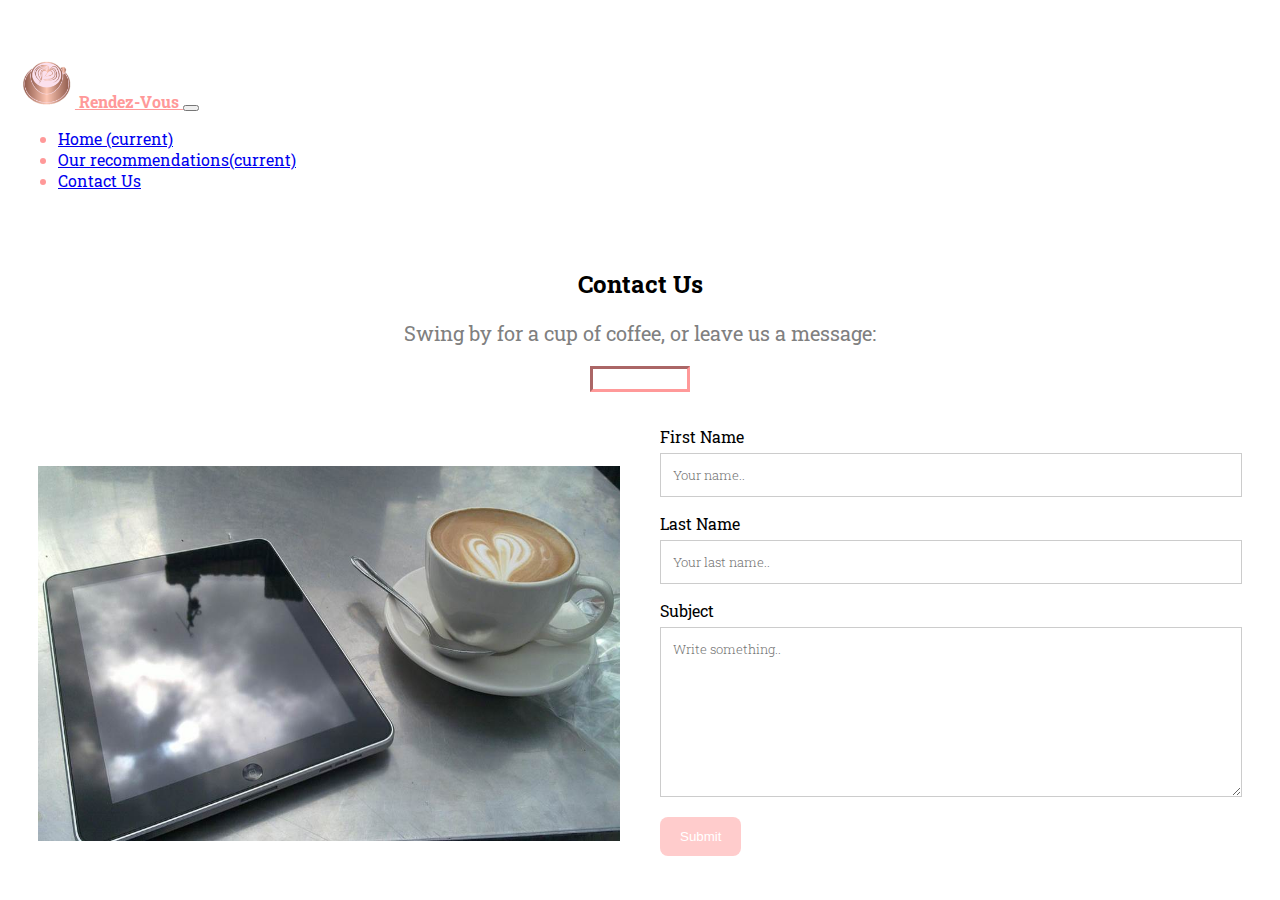
<file: contact.html>
<!doctype html>
<html lang="en">
  <head>

    <meta charset="utf-8">
    <meta name="viewport" content="width=device-width, initial-scale=1, shrink-to-fit=no">
    <meta name="description" content="">
    <meta name="author" content="">

    <title>Contact us</title>

    <!-- font -->
    <link href="https://fonts.googleapis.com/css?family=Roboto+Slab:300,400,700" rel="stylesheet">

    <!-- Stylesheets -->
    <link rel="stylesheet" href="https://stackpath.bootstrapcdn.com/bootstrap/4.1.3/css/bootstrap.min.css" integrity="sha384-MCw98/SFnGE8fJT3GXwEOngsV7Zt27NXFoaoApmYm81iuXoPkFOJwJ8ERdknLPMO" crossorigin="anonymous">
    <link href="css/contact.css" rel="stylesheet">
  </head>
  <body>
  <!-- navbar -->
  <nav class="navbar navbar-expand-lg navbar-light fixed-top" style="background-color:white;">
    <div class="container">
      <a class="navbar-brand" href="index.html" style="max-width:30%;">
        <img src="logo.png" class="img-fluid">
        Rendez-Vous
      </a>
      <button class="navbar-toggler" type="button" data-toggle="collapse" data-target="#navbarsExampleDefault" aria-controls="navbarsExampleDefault" aria-expanded="false" aria-label="Toggle navigation">
        <span class="navbar-toggler-icon"></span>
      </button>
      <div class="collapse navbar-collapse" id="navbarsExampleDefault">
        <ul class="navbar-nav">
          <li class="nav-item active">
            <a class="nav-link" href="index.html">Home <span class="sr-only">(current)</span></a>
          </li>
          <li class="nav-item active">
            <a class="nav-link" href="recommendations.html">Our recommendations<span class="sr-only">(current)</span></a>
          </li>
          <li class="nav-item">
            <a class="nav-link" href="contact.html">Contact Us</a>
          </li>
        </ul>
      </div>
    </div>
  </nav>
  <div class="container">
    <div style="text-align:center">
      <h2>Contact Us</h2>
      <p>Swing by for a cup of coffee, or leave us a message:</p>
      <hr>
    </div>
    <div class="row">
        <div class="column">
          <img src="ipadcoffee.jpg" style="width:100%">
        </div>
        <div class="column">
          <form action="thanks.html">
            <label for="fname">First Name</label>
            <input type="text" id="fname" name="firstname" placeholder="Your name..">
            <label for="lname">Last Name</label>
            <input type="text" id="lname" name="lastname" placeholder="Your last name..">
            <label for="subject">Subject</label>
            <textarea id="subject" name="subject" placeholder="Write something.." style="height:170px"></textarea>
            <input type="submit" value="Submit">
          </form>
        </div>
      </div>
    </div>

    <!-- Placed at the end of the document so the pages load faster -->
    <script src="https://code.jquery.com/jquery-3.3.1.slim.min.js" integrity="sha384-q8i/X+965DzO0rT7abK41JStQIAqVgRVzpbzo5smXKp4YfRvH+8abtTE1Pi6jizo" crossorigin="anonymous"></script>
    <script src="https://cdnjs.cloudflare.com/ajax/libs/popper.js/1.14.3/umd/popper.min.js" integrity="sha384-ZMP7rVo3mIykV+2+9J3UJ46jBk0WLaUAdn689aCwoqbBJiSnjAK/l8WvCWPIPm49" crossorigin="anonymous"></script>
    <script src="https://stackpath.bootstrapcdn.com/bootstrap/4.1.3/js/bootstrap.min.js" integrity="sha384-ChfqqxuZUCnJSK3+MXmPNIyE6ZbWh2IMqE241rYiqJxyMiZ6OW/JmZQ5stwEULTy" crossorigin="anonymous"></script>
  </body>
</html>
</file>
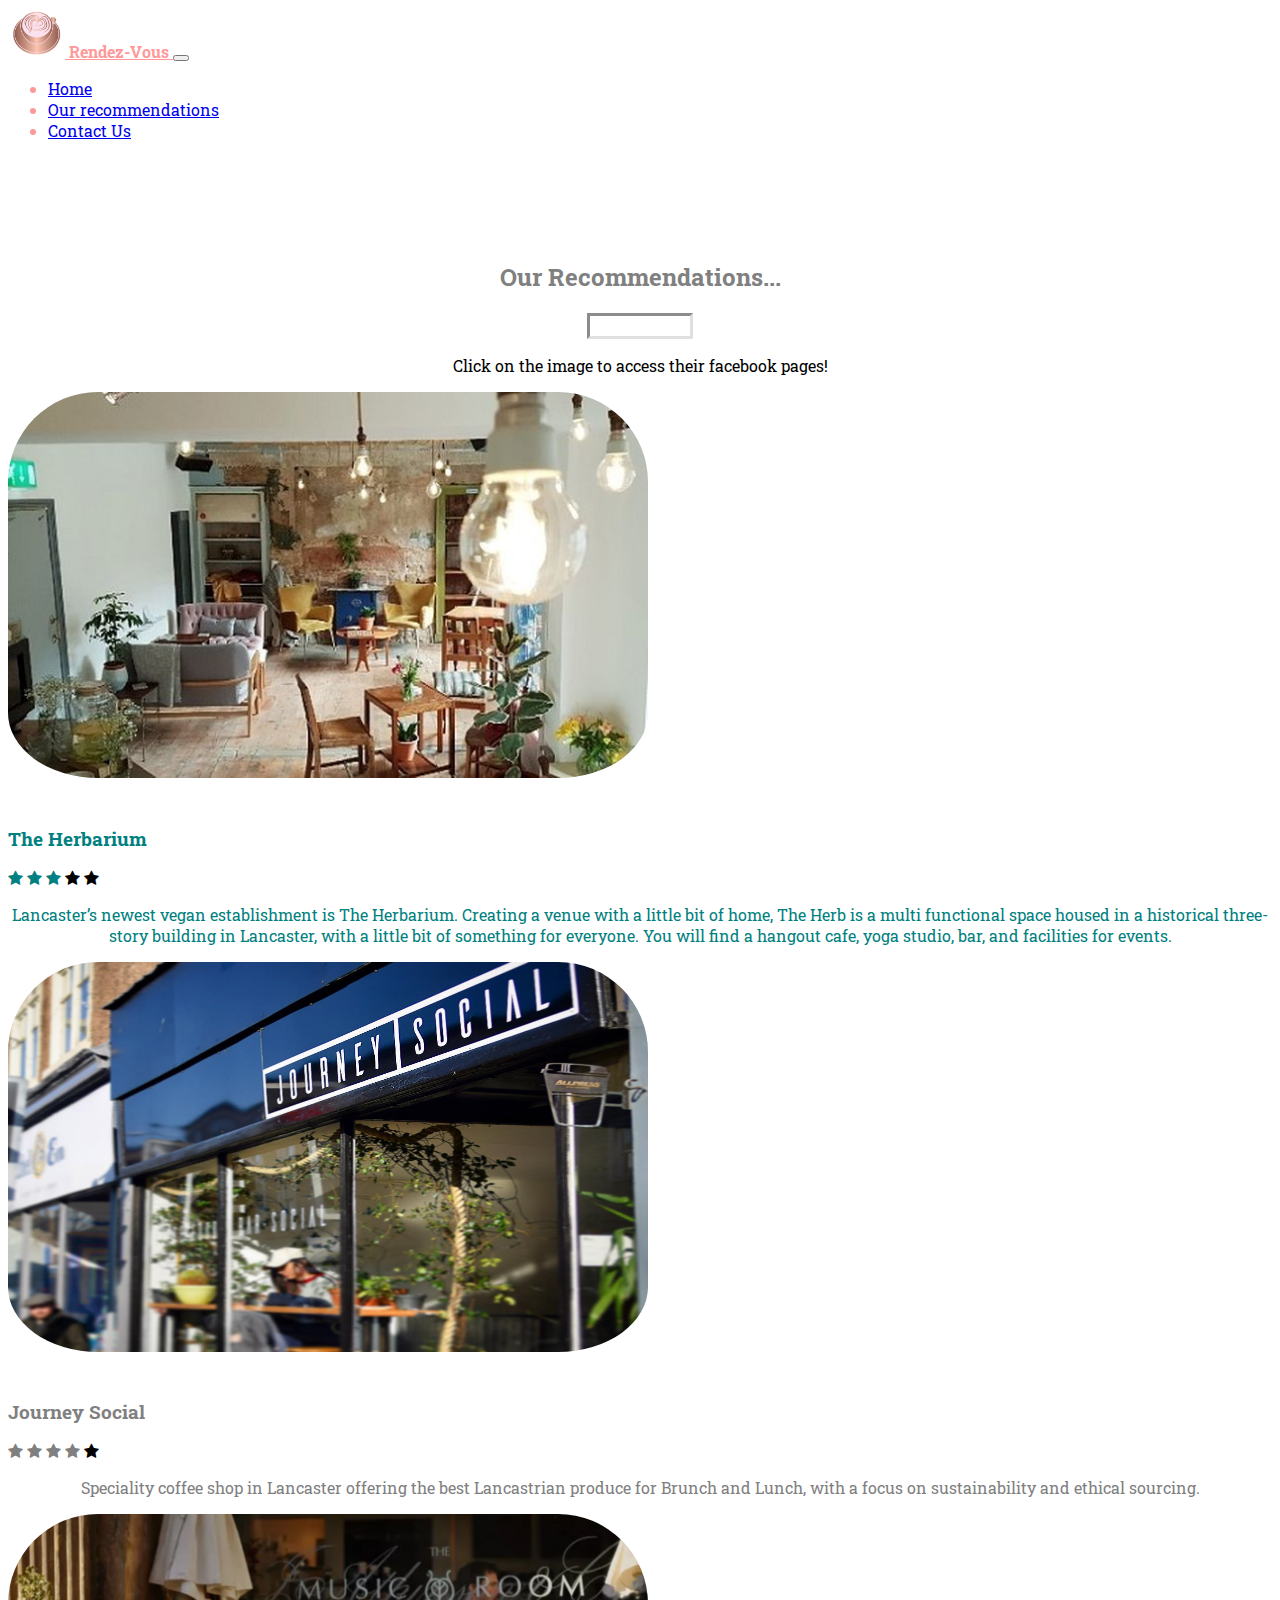
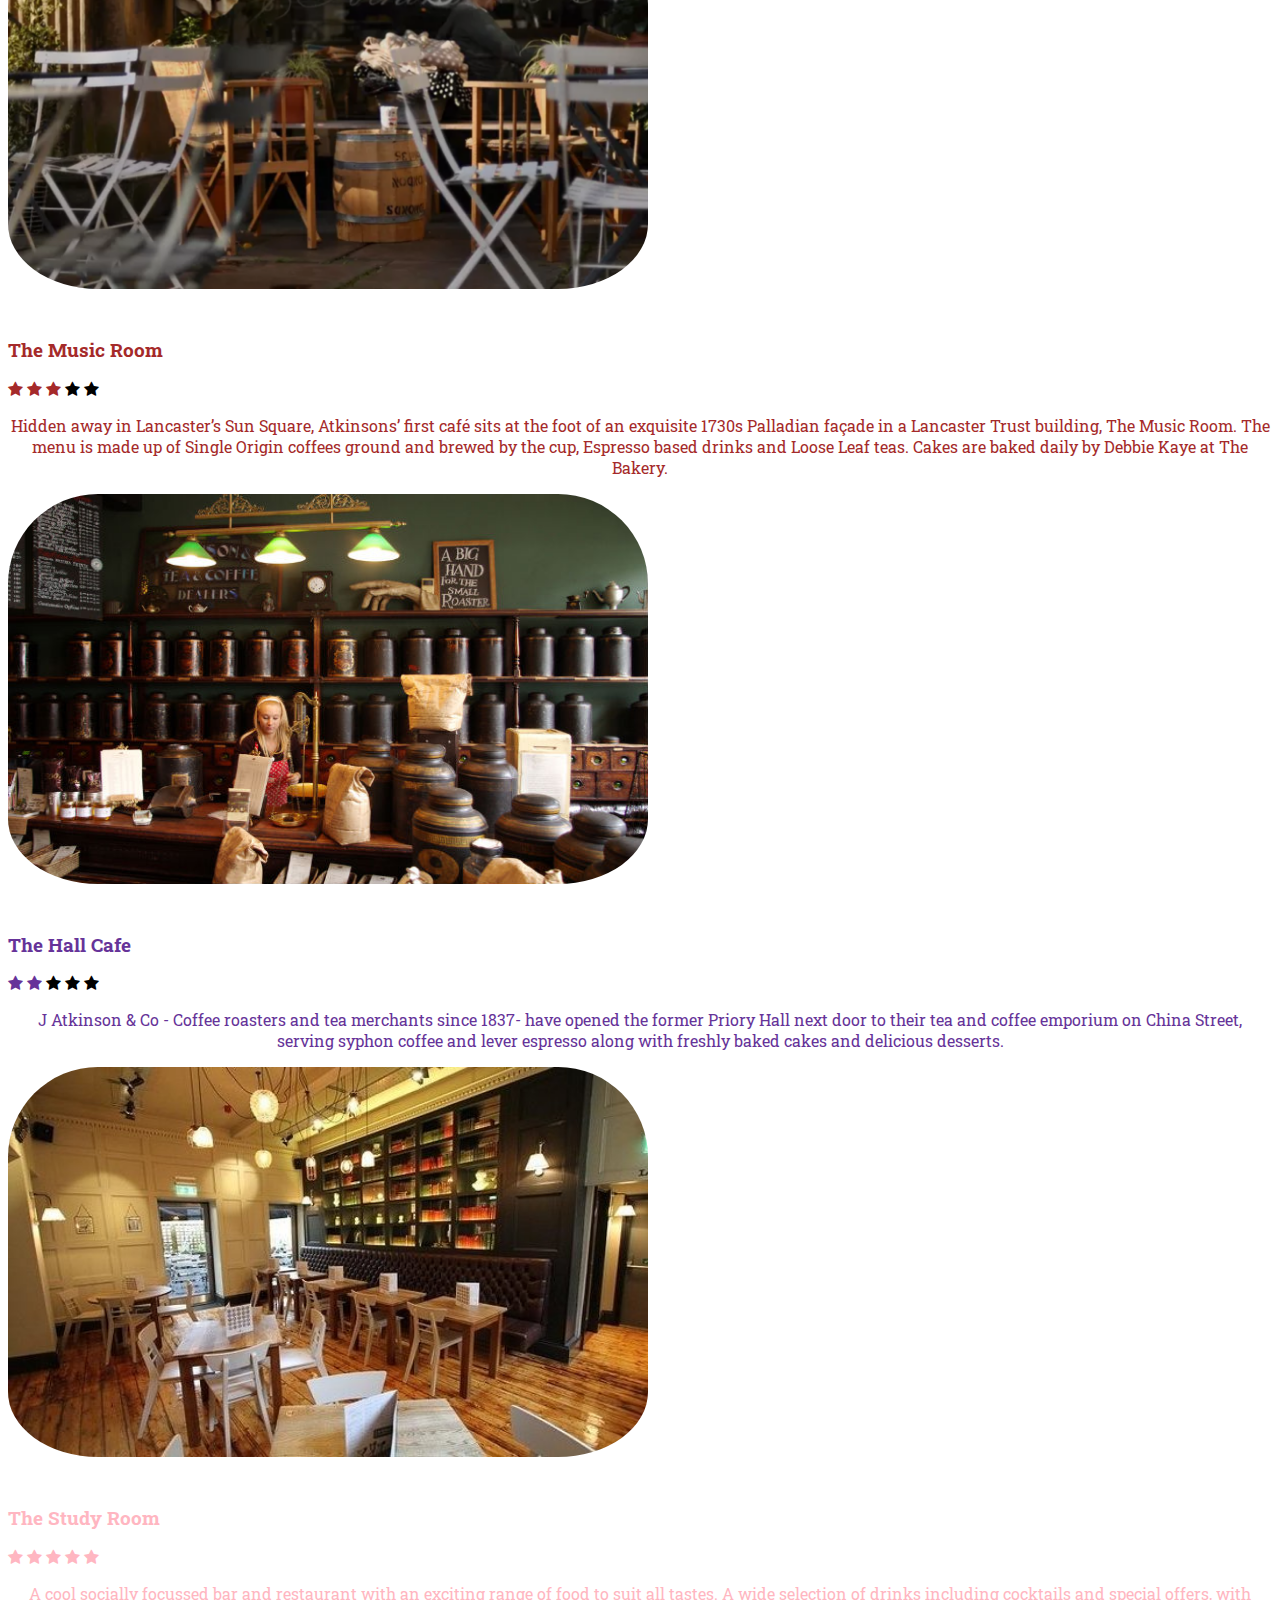
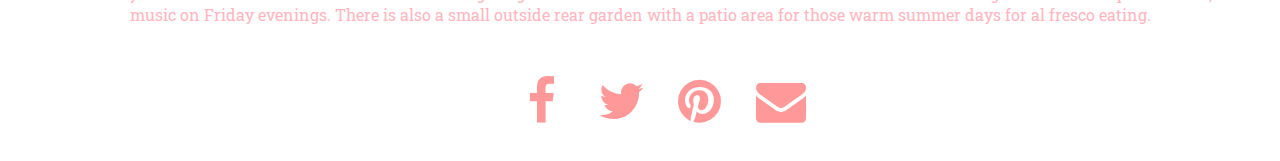
<file: recommendations.html>
<!doctype html>
<html lang="en">
  <head>

    <meta charset="utf-8">
    <meta name="viewport" content="width=device-width, initial-scale=1">
    <meta name="description" content="">
    <meta name="author" content="">

    <title>Rendez-vous</title>

    <!-- font -->
    <link href="https://fonts.googleapis.com/css?family=Gravitas+One|Roboto+Slab:300,400,700" rel="stylesheet">

    <!-- Stylesheets -->
    <link rel="stylesheet" href="https://stackpath.bootstrapcdn.com/bootstrap/4.1.3/css/bootstrap.min.css" integrity="sha384-MCw98/SFnGE8fJT3GXwEOngsV7Zt27NXFoaoApmYm81iuXoPkFOJwJ8ERdknLPMO" crossorigin="anonymous">
    <link href="css/styles.css" rel="stylesheet">
    <link rel="stylesheet" href="https://cdnjs.cloudflare.com/ajax/libs/font-awesome/4.7.0/css/font-awesome.min.css">

    <!-- icons -->
    <link rel="stylesheet" href="https://cdnjs.cloudflare.com/ajax/libs/font-awesome/4.7.0/css/font-awesome.min.css">
  </head>
  <body>
    <!-- navbar -->
    <nav class="navbar navbar-expand-lg navbar-light fixed-top" style="background-color:white;">
      <div class="container">
        <a class="navbar-brand" href="index.html" style="max-width:30%;">
            <img src="logo.png" class="img-fluid">
            Rendez-Vous
        </a>
        <button class="navbar-toggler" type="button" data-toggle="collapse" data-target="#navbarsExampleDefault" aria-controls="navbarsExampleDefault" aria-expanded="false" aria-label="Toggle navigation">
          <span class="navbar-toggler-icon"></span>
        </button>
          <div class="collapse navbar-collapse" id="navbarsExampleDefault">
            <ul class="navbar-nav">
              <li class="nav-item active">
                <a class="nav-link" href="index.html">Home <span class="sr-only">(current)</span></a>
              </li>
              <li class="nav-item active">
                <a class="nav-link" href="recommendations.html">Our recommendations<span class="sr-only">(current)</span></a>
              </li>
              <li class="nav-item">
                <a class="nav-link" href="contact.html">Contact Us</a>
              </li>
            </ul>
          </div>
      </div>
    </nav>
    <h2 class="recommendations"> Our Recommendations... </h2>
    <hr class="grey">
    <p class="recommendations text-faded mb-4">
      Click on the image to access their facebook pages!
    </p>
    <div class="container">
      <div class="row">
        <div class="col1">
          <a href="https://www.facebook.com/TheHerbariumBar/">
            <img class="cafe"  src="herbarium.jpg" alt="Herbarium" width="100%" height="auto">
          </a>
        </div>
        <div class="col">
          <h3 class="herb"> The Herbarium </h3>
          <span class="fa fa-star checked herb"></span>
          <span class="fa fa-star checked herb"></span>
          <span class="fa fa-star checked herb"></span>
          <span class="fa fa-star"></span>
          <span class="fa fa-star"></span>
          <p class="herb">Lancaster’s newest vegan establishment is The Herbarium. Creating a venue with a little bit of home, The Herb is a multi functional space housed in a historical three-story building in Lancaster, with a little bit of something for everyone.  You will find a hangout cafe, yoga studio, bar, and facilities for events.</p>
        </div>
      </div>
      <div class="row">
        <div class="col1">
          <a href="https://www.facebook.com/Journey-Social-Espresso-Bar-395789124219303/">
            <img class="cafe" src="journeysocial.jpg" alt="JourneySocial" width="100%" height="auto">
          </a>
        </div>
        <div class="col">
          <h3 class="journey"> Journey Social </h3>
          <span class="fa fa-star checked journey"></span>
          <span class="fa fa-star checked journey"></span>
          <span class="fa fa-star checked journey"></span>
          <span class="fa fa-star checked journey"></span>
          <span class="fa fa-star"></span>
          <p class="journey">Speciality coffee shop in Lancaster offering the best Lancastrian produce for Brunch and Lunch, with a focus on sustainability and ethical sourcing.
          </p>
        </div>
      </div>
      <div class="row">
        <div class="col1">
          <a href="https://www.facebook.com/themusicroomcafe/">
            <img class="cafe" src="musicroom.jpg" alt="musicroom" width="100%" height="auto">
          </a>
        </div>
        <div class="col">
          <h3 class="music"> The Music Room </h3>
          <span class="fa fa-star checked music"></span>
          <span class="fa fa-star checked music"></span>
          <span class="fa fa-star checked music"></span>
          <span class="fa fa-star"></span>
          <span class="fa fa-star"></span>
          <p class="music"> Hidden away in Lancaster’s Sun Square, Atkinsons’ first café sits at the foot of an exquisite 1730s Palladian façade in a Lancaster Trust building, The Music Room. The menu is made up of Single Origin coffees ground and brewed by the cup, Espresso based drinks and Loose Leaf teas. Cakes are baked daily by Debbie Kaye at The Bakery. </p>
        </div>
      </div>
      <div class="row">
        <div class="col1">
          <a href="https://www.facebook.com/thehallcafe/">
            <img class="cafe" src="atkinsons.jpg" alt="prioryhall" width="100%" height="auto">
          </a>
        </div>
        <div class="col">
          <h3 class="hall"> The Hall Cafe </h3>
          <span class="fa fa-star checked hall"></span>
          <span class="fa fa-star checked hall"></span>
          <span class="fa fa-star"></span>
          <span class="fa fa-star"></span>
          <span class="fa fa-star"></span>
          <p class="hall">J Atkinson & Co - Coffee roasters and tea merchants since 1837- have opened the former Priory Hall next door to their tea and coffee emporium on China Street, serving syphon coffee and lever espresso along with freshly baked cakes and delicious desserts.
        </div>
      </div>
      <div class="row">
        <div class="col1">
          <a href="https://www.facebook.com/TheStudyRoomLancaster/">
            <img class="studyroom" src="thestudyroom.jpg" alt="thestudyroom">
          </a>
        </div>
        <div class="col">
          <h3 class="study">The Study Room</h3>
          <span class="fa fa-star checked study"></span>
          <span class="fa fa-star checked study"></span>
          <span class="fa fa-star checked study"></span>
          <span class="fa fa-star checked study"></span>
          <span class="fa fa-star checked study"></span>
          <p class="study">A cool socially focussed bar and restaurant with an exciting range of food to suit all tastes. A wide selection of drinks including cocktails and special offers, with music on Friday evenings. There is also a small outside rear garden with a patio area for those warm summer days for al fresco eating. </p>
        </div>
      </div>
      <div class="footer">
        <a href="https://www.facebook.com/sharer/sharer.php?u=https%3A//beccagibbens.github.io/group_project/index.html%23" class="fa fa-facebook"></a>
        <a href="#" class="fa fa-twitter"></a>
        <a href="#" class="fa fa-pinterest"></a>
        <a href="contact.html" class="fa fa-envelope"></a>
      </div>
    </div>
    <!-- Placed at the end of the document so the pages load faster -->
    <script src="https://code.jquery.com/jquery-3.3.1.slim.min.js" integrity="sha384-q8i/X+965DzO0rT7abK41JStQIAqVgRVzpbzo5smXKp4YfRvH+8abtTE1Pi6jizo" crossorigin="anonymous"></script>
    <script src="https://cdnjs.cloudflare.com/ajax/libs/popper.js/1.14.3/umd/popper.min.js" integrity="sha384-ZMP7rVo3mIykV+2+9J3UJ46jBk0WLaUAdn689aCwoqbBJiSnjAK/l8WvCWPIPm49" crossorigin="anonymous"></script>
    <script src="https://stackpath.bootstrapcdn.com/bootstrap/4.1.3/js/bootstrap.min.js" integrity="sha384-ChfqqxuZUCnJSK3+MXmPNIyE6ZbWh2IMqE241rYiqJxyMiZ6OW/JmZQ5stwEULTy" crossorigin="anonymous"></script>
  </body>
</html>
</file>
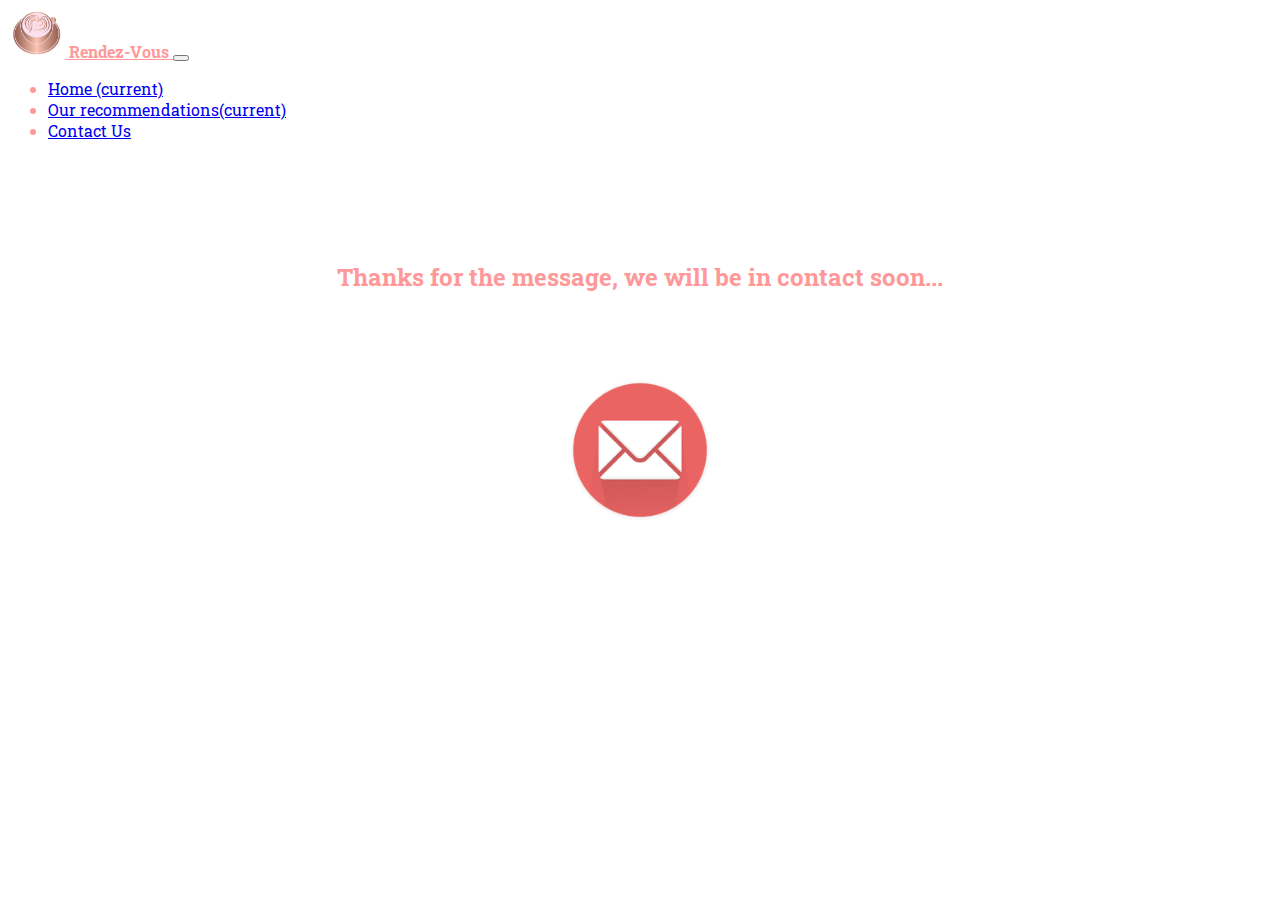
<file: thanks.html>
<!doctype html>
<html lang="en">
  <head>

    <meta charset="utf-8">
    <meta name="viewport" content="width=device-width, initial-scale=1, shrink-to-fit=no">
    <meta name="description" content="">
    <meta name="author" content="">

    <title>Thank you</title>

    <!-- font -->
    <link href="https://fonts.googleapis.com/css?family=Roboto+Slab:300,400,700" rel="stylesheet">

    <!-- Stylesheets -->
    <link rel="stylesheet" href="https://stackpath.bootstrapcdn.com/bootstrap/4.1.3/css/bootstrap.min.css" integrity="sha384-MCw98/SFnGE8fJT3GXwEOngsV7Zt27NXFoaoApmYm81iuXoPkFOJwJ8ERdknLPMO" crossorigin="anonymous">
    <link href="css/styles.css" rel="stylesheet">
  </head>
  <body>
    <!-- navbar -->
    <nav class="navbar navbar-expand-lg navbar-light fixed-top" style="background-color:white;">
      <div class="container">
        <a class="navbar-brand" href="index.html" style="max-width:30%;">
            <img src="logo.png" class="img-fluid">
            Rendez-Vous
        </a>
        <button class="navbar-toggler" type="button" data-toggle="collapse" data-target="#navbarsExampleDefault" aria-controls="navbarsExampleDefault" aria-expanded="false" aria-label="Toggle navigation">
          <span class="navbar-toggler-icon"></span>
        </button>
        <div class="collapse navbar-collapse" id="navbarsExampleDefault">
          <ul class="navbar-nav">
            <li class="nav-item active">
              <a class="nav-link" href="index.html">Home <span class="sr-only">(current)</span></a>
            </li>
            <li class="nav-item active">
              <a class="nav-link" href="recommendations.html">Our recommendations<span class="sr-only">(current)</span></a>
            </li>
            <li class="nav-item">
              <a class="nav-link" href="contact.html">Contact Us</a>
            </li>
          </ul>
        </div>
      </div>
    </nav>
    <h2 class="thanks"> Thanks for the message, we will be in contact soon...</h2>
    <div class="container">
      <img src="envelope.png" alt="Envelope" class="center">
    </div>

      <!-- Placed at the end of the document so the pages load faster -->
      <script src="https://code.jquery.com/jquery-3.3.1.slim.min.js" integrity="sha384-q8i/X+965DzO0rT7abK41JStQIAqVgRVzpbzo5smXKp4YfRvH+8abtTE1Pi6jizo" crossorigin="anonymous"></script>
      <script src="https://cdnjs.cloudflare.com/ajax/libs/popper.js/1.14.3/umd/popper.min.js" integrity="sha384-ZMP7rVo3mIykV+2+9J3UJ46jBk0WLaUAdn689aCwoqbBJiSnjAK/l8WvCWPIPm49" crossorigin="anonymous"></script>
      <script src="https://stackpath.bootstrapcdn.com/bootstrap/4.1.3/js/bootstrap.min.js" integrity="sha384-ChfqqxuZUCnJSK3+MXmPNIyE6ZbWh2IMqE241rYiqJxyMiZ6OW/JmZQ5stwEULTy" crossorigin="anonymous"></script>
  </body>
</html>
</file>
<file: css/contact.css>
* {
  box-sizing: border-box;
}

h2{
  padding-top:150px;
  font-family:'Roboto Slab', serif;
  font-weight: 700;
}

p{
  font-family: 'Roboto Slab', serif;
  font-size: 20px;
  text-align: center;
  color: #808080;
}

hr{
  border-width: 3px;
  border-color: #ff9999;
  max-width: 100px;
  padding-bottom: 20px;
}

.img-fluid{
  height: 90px;
}

nav{
  height:80px;
}

.nav-item{
  font-family: 'Roboto Slab', serif;
  color: #FF9999;
}

.navbar-brand{
  font-family:'Roboto Slab', serif;
  font-weight: 700;
  color: #ff9999;
}

/* Style inputs */
input[type=text], select, textarea {
  width: 100%;
  padding: 12px;
  border: 1px solid #ccc;
  margin-top: 6px;
  margin-bottom: 16px;
  resize: vertical;
  font-family: 'Roboto Slab', serif;
  font-weight: 300;
}

input[type=submit] {
  background-color: #ffcccc;
  color: white;
  padding: 12px 20px;
  border: none;
  cursor: pointer;
  border-radius: 8px;
}

input[type=submit]:hover {
  background-color: #ff9999;
  border-radius: 8px;
}

label{
  font-family: 'Roboto Slab', serif;
  font-weight: 400;
}

/* Style the container/contact section */
.container {
  border-radius: 5px;
  background-color: white;
  padding: 10px;
}

/* Create two columns that float next to eachother */
.column {
  float: left;
  width: 50%;
  margin-top: 6px;
  padding: 20px;
}

/* Clear floats after the columns */
.row:after {
  content: "";
  display: table;
  clear: both;
}

 img {
   padding-top:40px;
   height: 415px;
}

/* Responsive layout - when the screen is less than 600px wide, make the two columns stack on top of each other instead of next to each other */
@media screen and (max-width: 600px) {
  .column, input[type=submit] {
    width: 100%;
    margin-top: 0;
  }
}
</file>
<file: css/styles.css>
h1{
  font-family: 'Gravitas One', cursive;
  text-align: center;
  color: white;
}
h2 {
  font-family: 'Roboto Slab', serif;
  padding-top: 100px;
  text-align: center;
  color: #FF9999;
}

h2.recommendations{
  font-family: 'Roboto Slab', serif;
  font-weight: 700;
  text-align: center;
  color: #808080;
  padding-top: 100px;
}

p{
  font-family: 'Roboto Slab', serif;
  font-size: 20;
  text-align: center;
  color: pink;
}
p.recommendations{
  color: black;
}
p1{
  font-family: 'Roboto Slab', serif;
  font-size: 20px;
  color: white;
  display: block;
  margin-block-start: 1em;
  margin-block-end: 1em;
}
h3{
  font-family: 'Roboto Slab', serif;
  text-align: left;
  color: pink;
}
section.recommendations{
  padding-top: 10rem;
}
header.masthead{
  padding-top: 10rem;
  padding-bottom: 2rem;
  background-image: url("../titlepage.jpg");
  background-color: #cccccc;
  background-position: center center;
  background-size: cover;
}
.btn-light{
  background-color: #ffcccc;
  border-color: #ffcccc;
  color: white;
  border-radius: 8px;
}
.btn-light:hover{
  background-color: #ff9999;
  border-color: #ff9999;
  color: white;
  border-radius: 8px;
}

hr{
  max-width: 50px;
  border-width: 3px;
  border-color: white;
}
.bg-primary{
  background-color: white !important;
}
hr.grey{
  border-color: #E0E0E0;
  max-width: 100px;
  padding-bottom: 20px;
}

.herb {
  color: #008080;
}

.footer {
  width: 100%;
  bottom: 0;
  left: 0;
  padding: 20px;
  text-align: center;
  margin-bottom: -60px;
}
.footer .fa {
  padding: 5px;
  margin: 10px;
  font-size: 50px;
  width: 45px;
  text-align: center;
  text-decoration: none;
  border-radius: 20%;
  background: #ffffff;
  color: #ff9999;
}
.footer .fa:hover{
  color: #E0E0E0;
}


.cafe{
  max-width: 640px;
  max-height: 390px;
  padding-bottom: 25px;
  border-radius: 90px;
}

.studyroom{
  width: 640px;
  max-width: 100%;
  max-height: 390px;
  padding-bottom: 25px;
  border-radius: 90px;
}

.img-fluid{
  height: 50px;
}

.nav-item{
  font-family: 'Roboto Slab', serif;
  color: #FF9999;
}
.navbar-brand{
  font-family:'Roboto Slab', serif;
  font-weight: 700;
  color: #ff9999;
}

.journey{
  color:	#808080;
}

.music{
  color:	#A52A2A;
}

.hall{
  color: #663399;
}

.study{
  color: #FFB6C1;
}

.center {
   position: absolute;
   top: 50%;
   left: 50%;
   width: 150px;
   height: 150px;
   margin-top: -75px; /* Half the height */
   margin-left: -75px; /* Half the width */
 }

/* Responsive layout - when the screen is less than 600px wide, make the two columns stack on top of each other instead of next to each other */
@media screen and (max-width: 600px) {
  .col1{
    width: 100%;
    margin-top: 0;
  }
}
</file>
